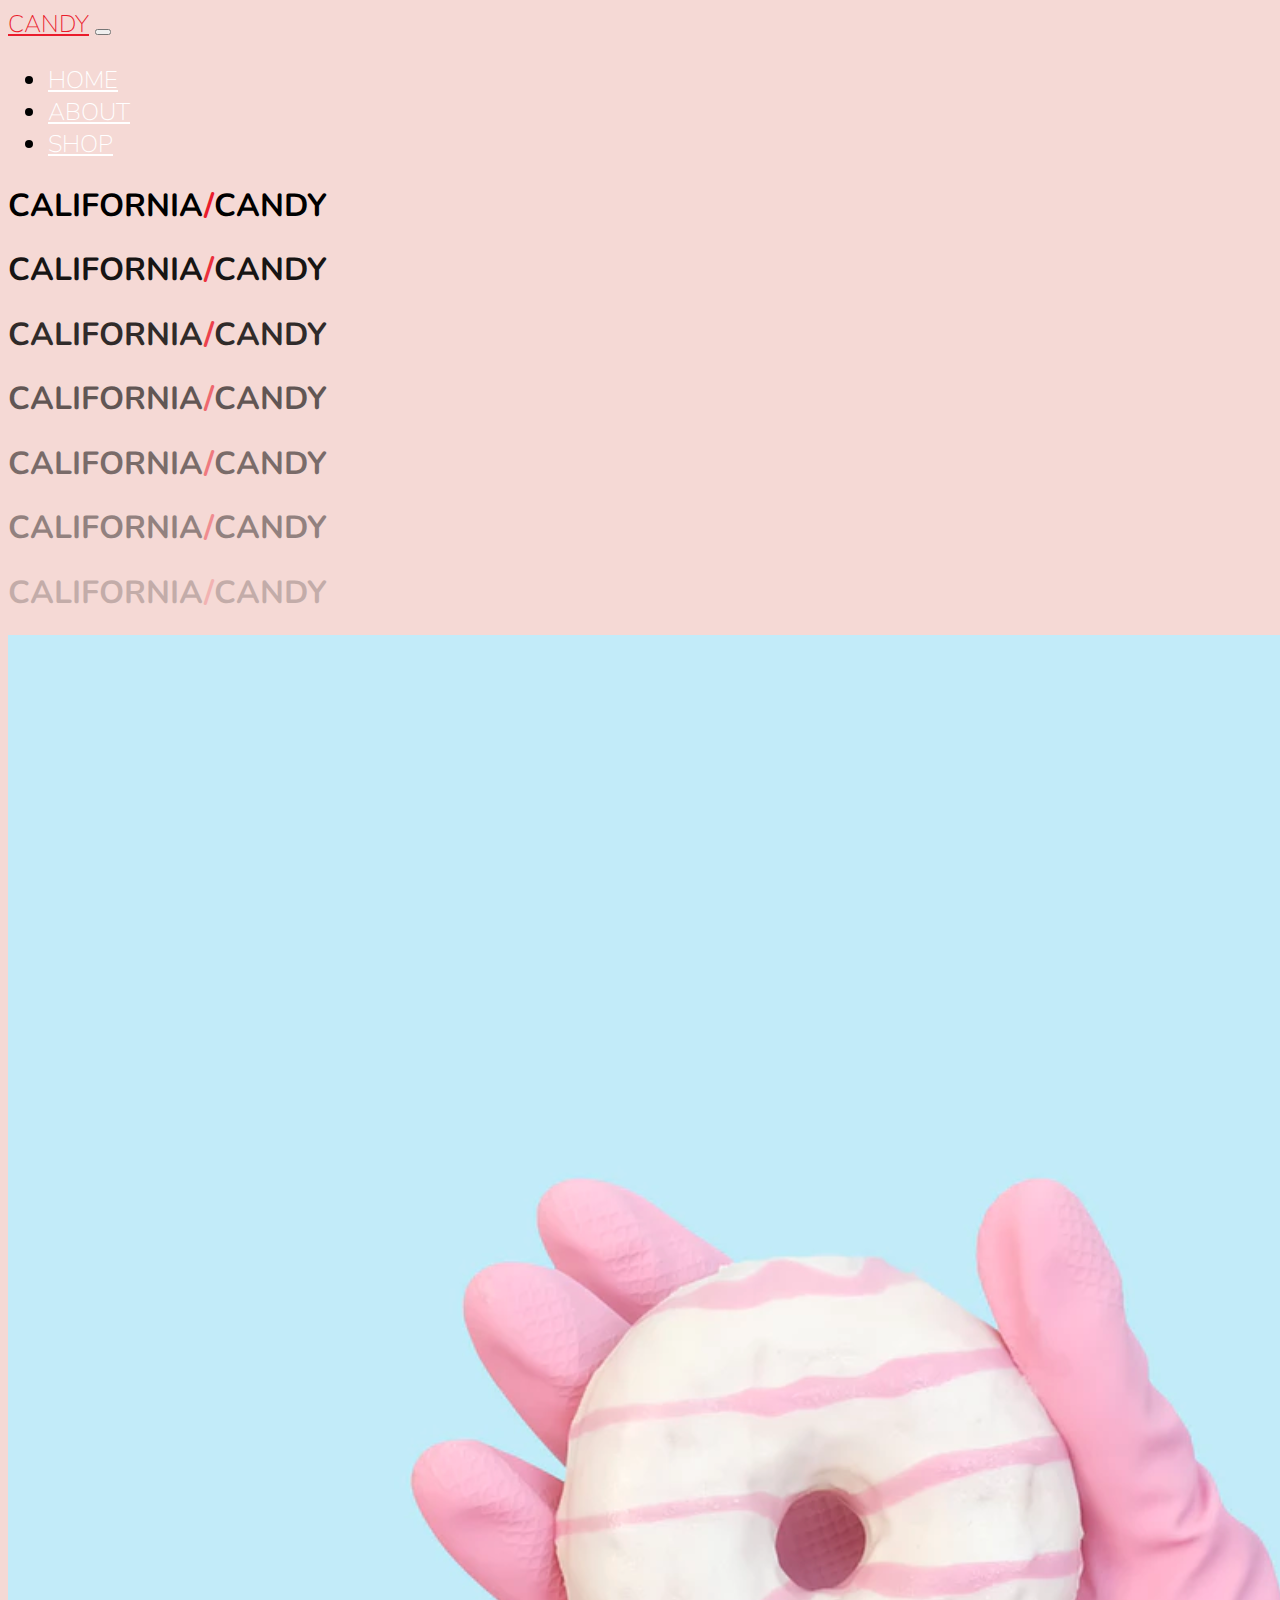
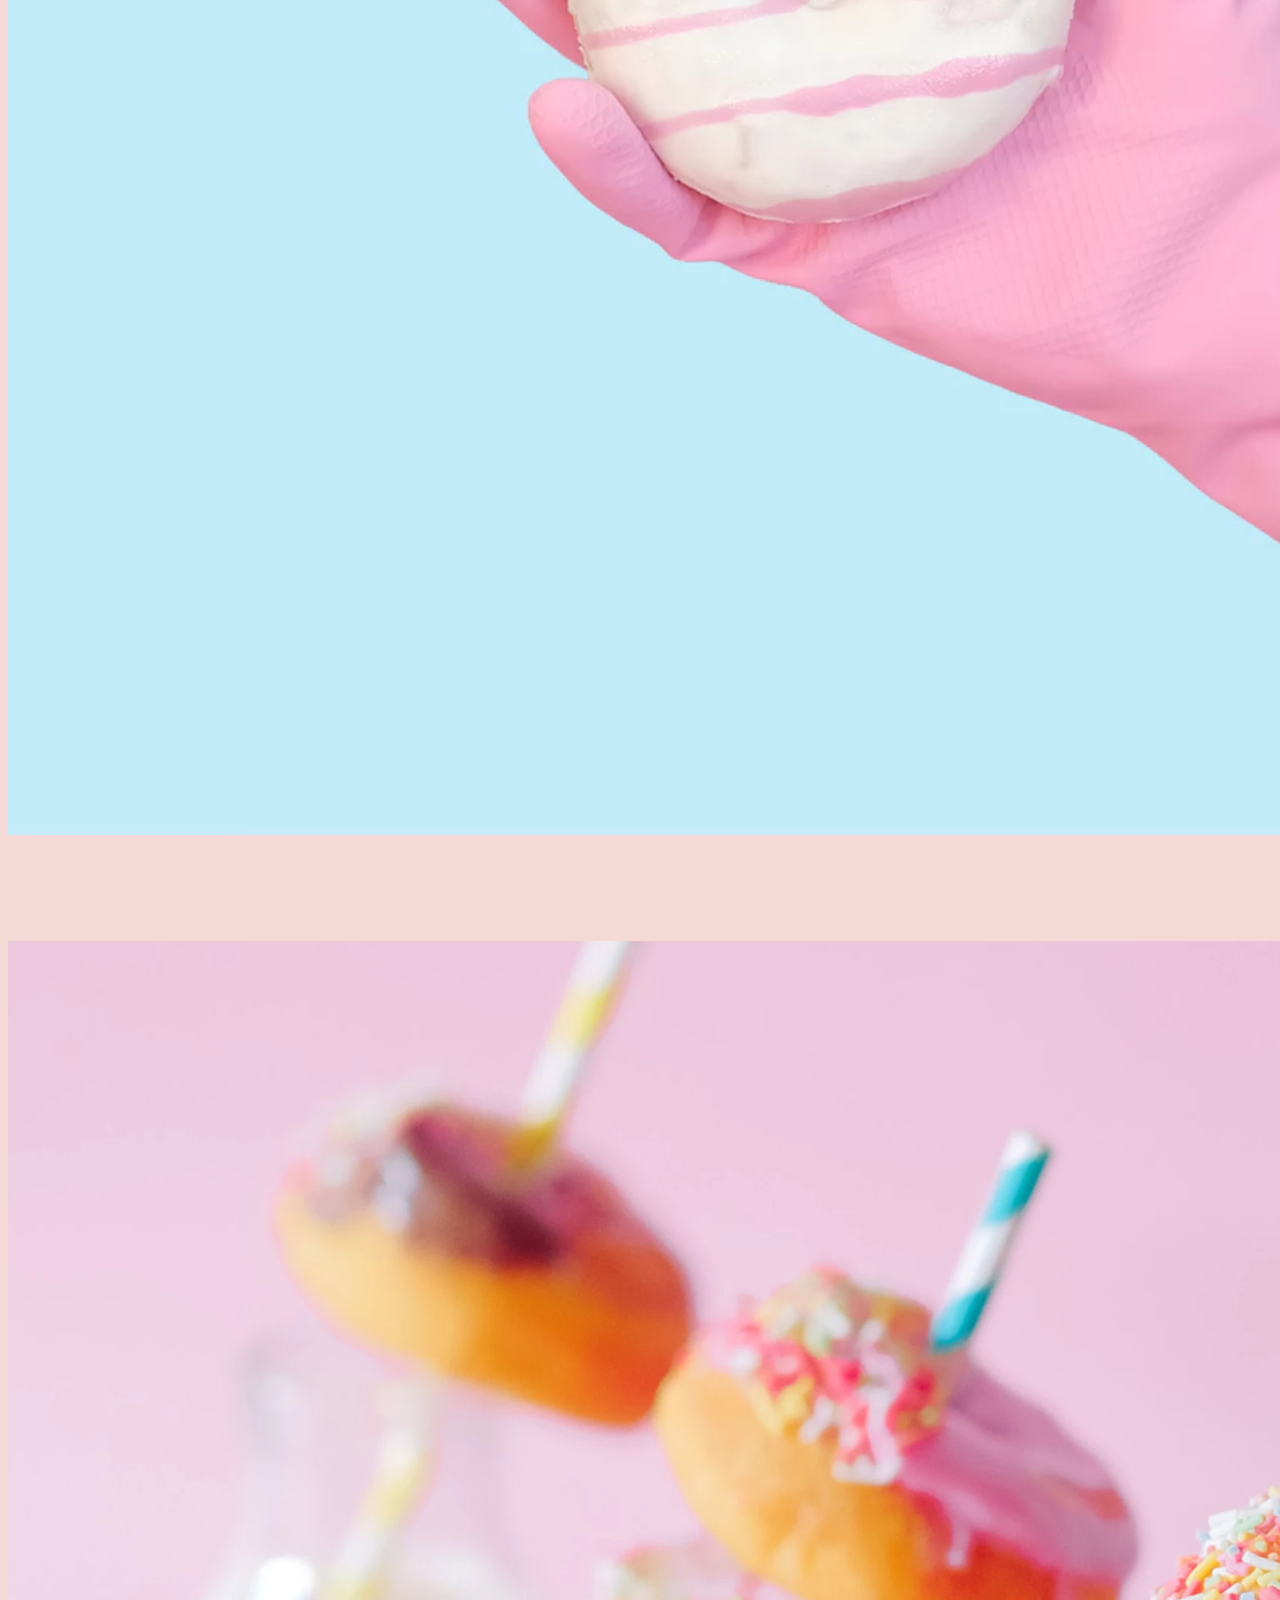
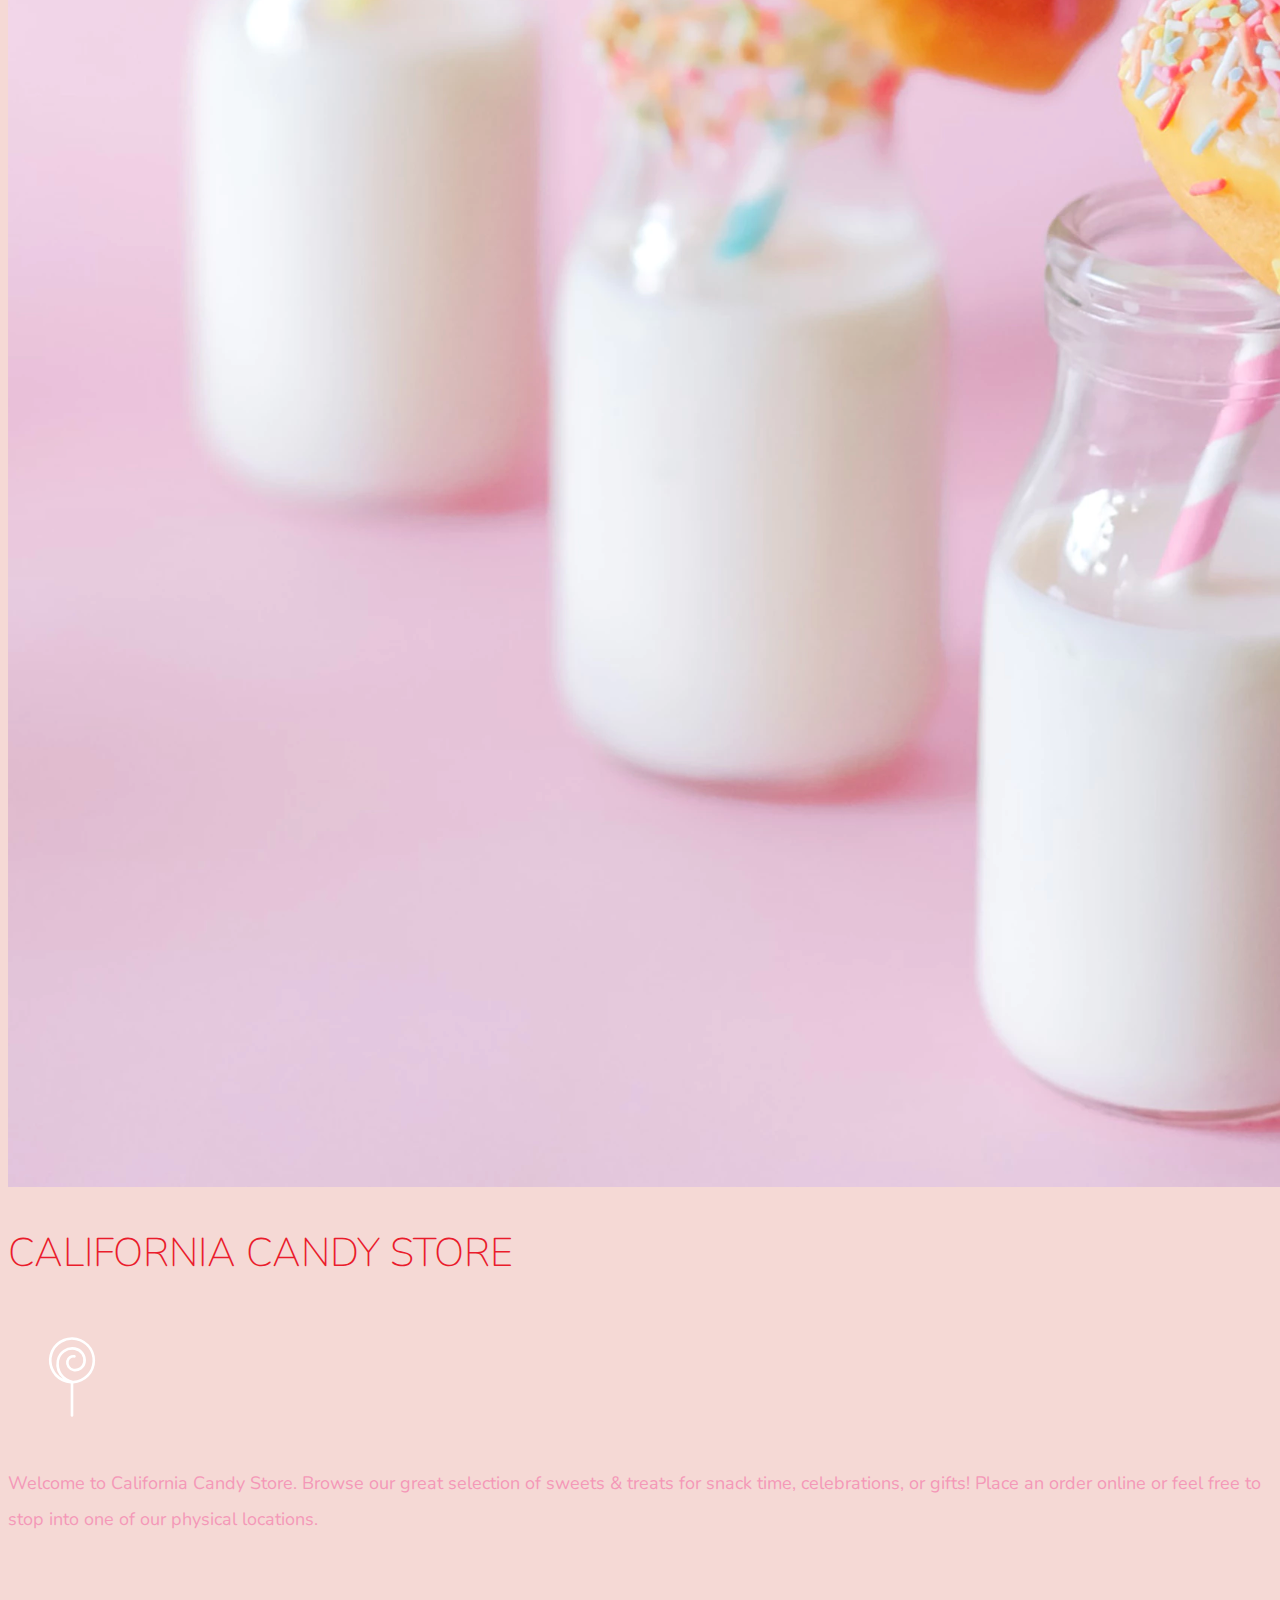
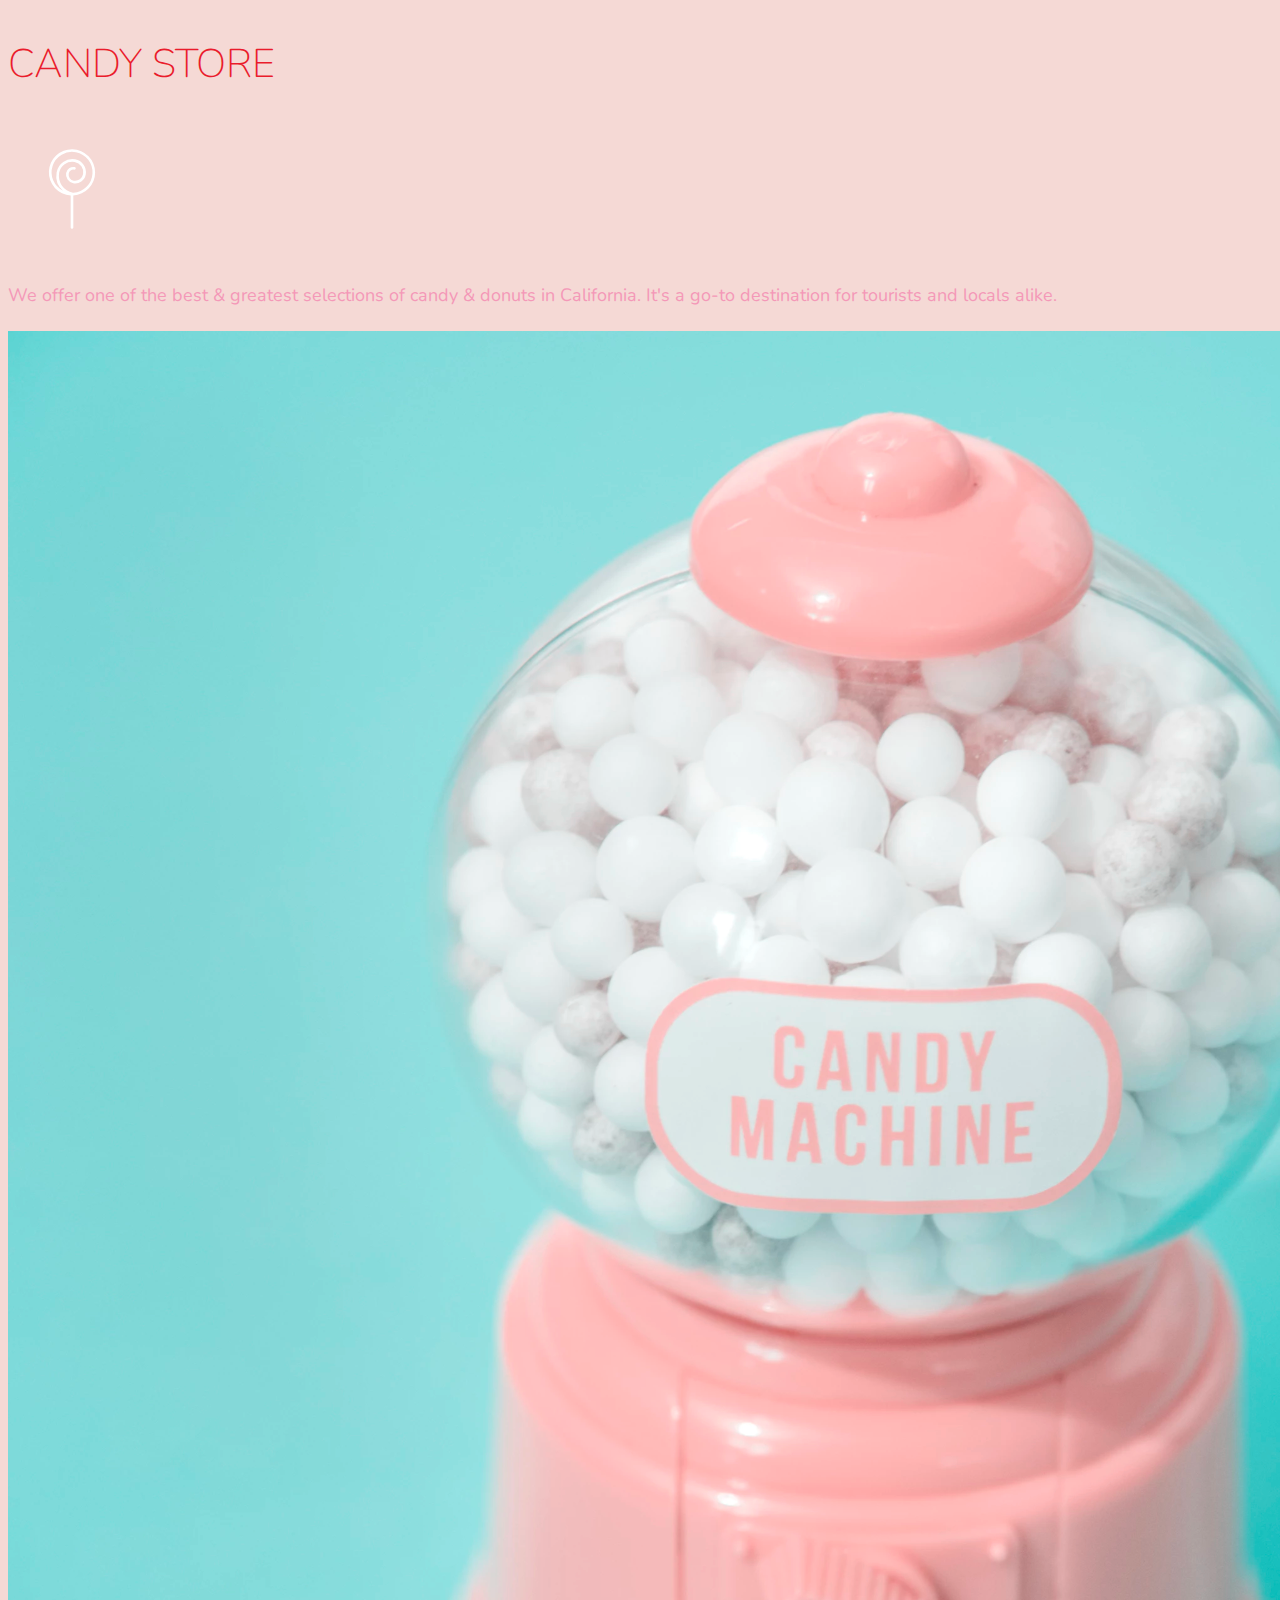
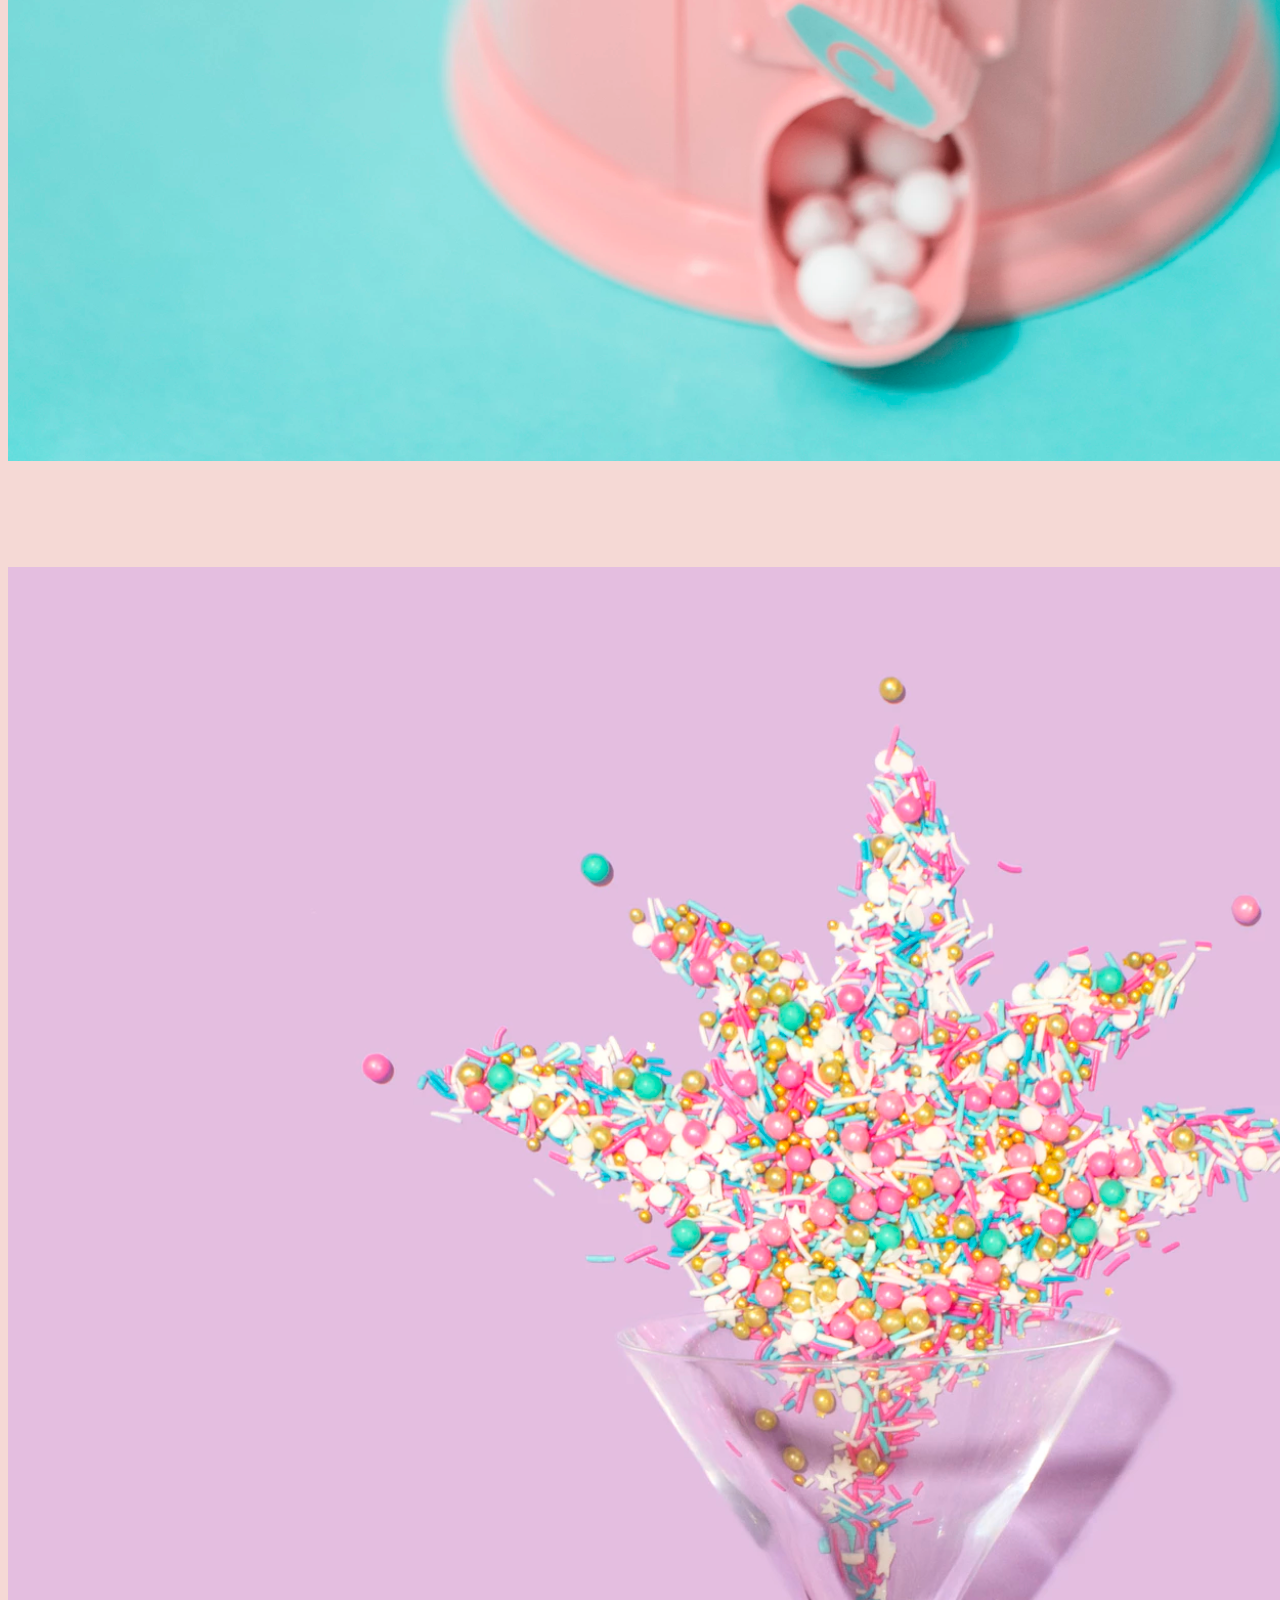
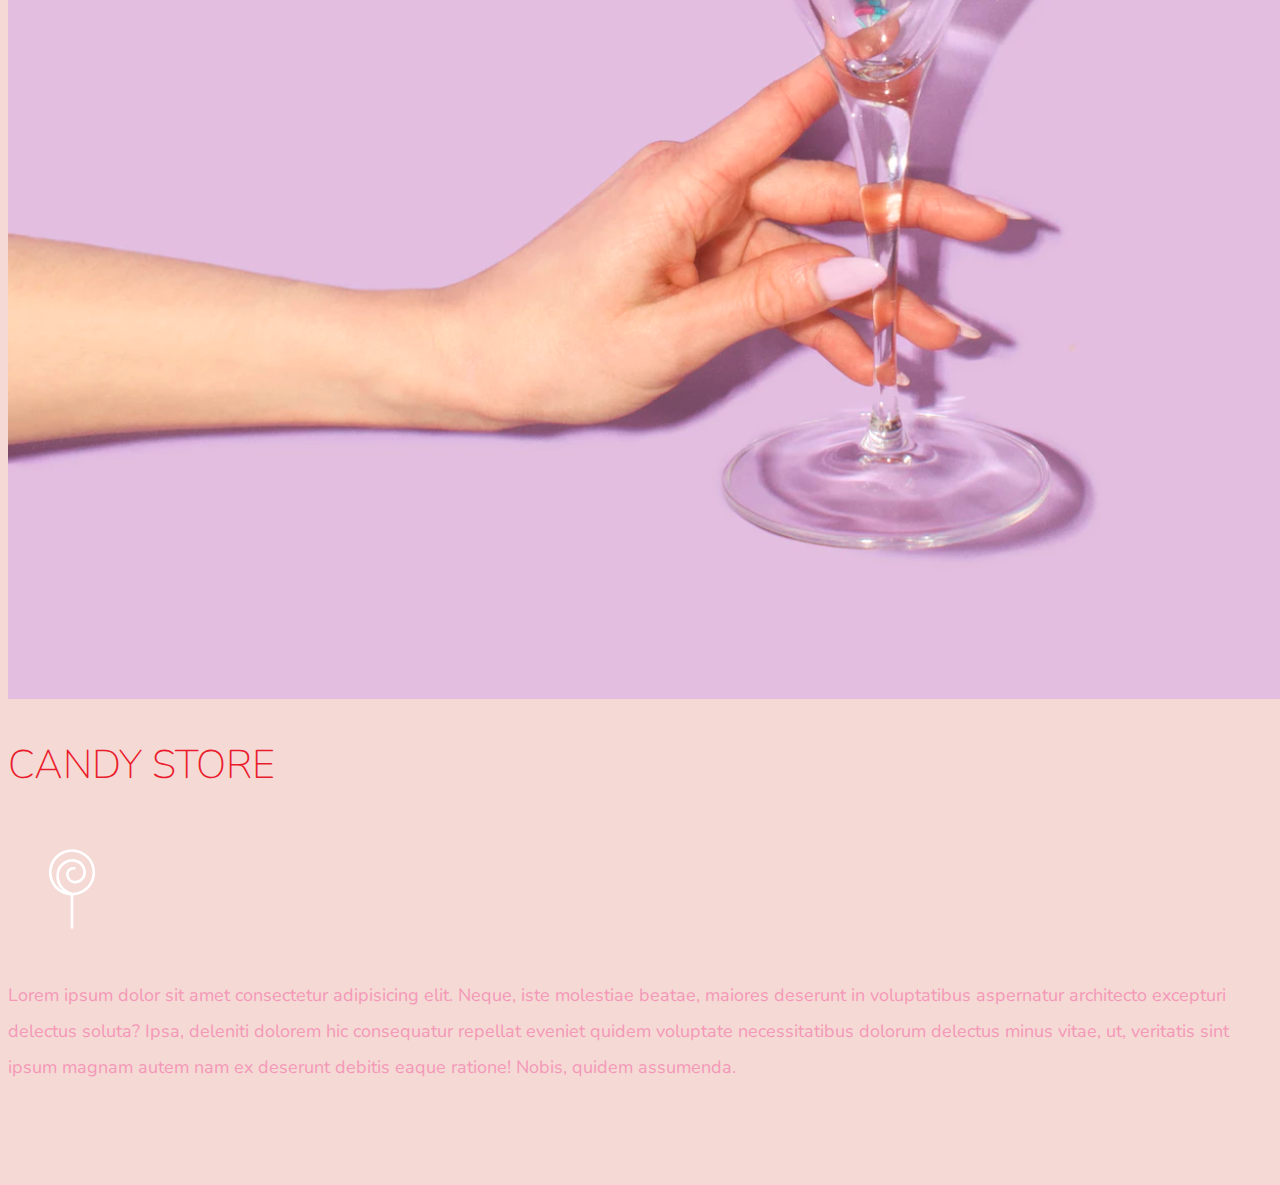
<file: index.html>
<!doctype html>
<html lang="en">

<head>
    <!-- Required meta tags -->
    <meta charset="utf-8">
    <meta name="viewport" content="width=device-width, initial-scale=1, shrink-to-fit=no">

    <!-- Google Font -->
    <link href="https://fonts.googleapis.com/css?family=Nunito:200,300,400,700" rel="stylesheet">

    <!-- Bootstrap CSS -->
    <link rel="stylesheet" href="https://stackpath.bootstrapcdn.com/bootstrap/4.1.3/css/bootstrap.min.css" integrity="sha384-MCw98/SFnGE8fJT3GXwEOngsV7Zt27NXFoaoApmYm81iuXoPkFOJwJ8ERdknLPMO"
        crossorigin="anonymous">

    <!-- Custom CSS -->
    <link rel="stylesheet" href="css/app.css">
 



    <title>Candy Store</title>
</head>

<body>
    <nav id="mainNavbar" class="navbar navbar-dark navbar-expand-md py-0 fixed-top">
        <a href="#" class="navbar-brand">CANDY</a>
        <button class="navbar-toggler" data-toggle="collapse" data-target="#navLinks" aria-label="Toggle navigation">
            <span class="navbar-toggler-icon"></span>
        </button>
        <div class="collapse navbar-collapse" id="navLinks">
            <ul class="navbar-nav">
                <li class="nav-item">
                    <a href="" class="nav-link">HOME</a>
                </li>
                <li class="nav-item">
                    <a href="about.html" class="nav-link">ABOUT</a>
                </li>
                <li class="nav-item">
                    <a href="shop.html" class="nav-link">SHOP</a>
                </li>
            </ul>
        </div>
    </nav>

    <section class="container-fluid px-0">
        <div class="row align-items-center">
            <div class="col-lg-6">
                <div id="headingGroup" class="text-white text-center d-none d-lg-block mt-5">
                    <h1 class="">CALIFORNIA<span>/</span>CANDY</h1>
                    <h1 class="">CALIFORNIA<span>/</span>CANDY</h1>
                    <h1 class="">CALIFORNIA<span>/</span>CANDY</h1>
                    <h1 class="">CALIFORNIA<span>/</span>CANDY</h1>
                    <h1 class="">CALIFORNIA<span>/</span>CANDY</h1>
                    <h1 class="">CALIFORNIA<span>/</span>CANDY</h1>
                    <h1 class="">CALIFORNIA<span>/</span>CANDY</h1>
                </div>
            </div>
            <div class="col-lg-6">
                <img class="img-fluid" src="images/hand2.png" alt="">
            </div>
        </div>
    </section>

    <section class="container-fluid px-0">
        <div class="row align-items-center content">
            <div class="col-md-6 order-2 order-md-1">
                <img src="images/milk.png" alt="" class="img-fluid">
            </div>
            <div class="col-md-6 text-center order-1 order-md-2">
                <div class="row justify-content-center">
                    <div class="col-10 col-lg-8 blurb mb-5 mb-md-0">
                        <h2>CALIFORNIA CANDY STORE</h2>
                        <img src="images/lolli_icon.png" alt="" class="d-none d-lg-inline">
                        <p class="lead">Welcome to California Candy Store. Browse our great selection of sweets & treats for snack time, celebrations, or gifts!
                            Place an order online or feel free to stop into one of our physical locations.</p>
                    </div>
                </div>
            </div>
        </div>
        <div class="row align-items-center content">
            <div class="col-md-6 text-center">
                <div class="row justify-content-center">
                    <div class="col-10 col-lg-8 blurb mb-5 mb-md-0">
                        <h2>CANDY STORE</h2>
                        <img src="images/lolli_icon.png" alt="" class="d-none d-lg-inline">
                        <p class="lead">We offer one of the best & greatest selections of candy & donuts in California. It's a go-to destination for
                                        tourists and locals alike.</p>
                    </div>
                </div>
            </div>
            <div class="col-md-6">
                <img src="images/gumball.png" alt="" class="img-fluid">
            </div>
        </div>
        <div class="row align-items-center content">
            <div class="col-md-6 order-2 order-md-1">
                <img src="images/sprinkles.png" alt="" class="img-fluid">
            </div>
            <div class="col-md-6 text-center order-1 order-md-2">
                <div class="row justify-content-center">
                    <div class="col-10 col-lg-8 blurb mb-5 mb-md-0">
                        <h2>CANDY STORE</h2>
                        <img src="images/lolli_icon.png" alt="" class="d-none d-lg-inline">
                        <p class="lead">Lorem ipsum dolor sit amet consectetur adipisicing elit. Neque, iste molestiae
                            beatae, maiores
                            deserunt
                            in voluptatibus
                            aspernatur architecto excepturi delectus soluta? Ipsa, deleniti dolorem hic consequatur
                            repellat eveniet
                            quidem
                            voluptate necessitatibus dolorum delectus minus vitae, ut, veritatis sint ipsum magnam
                            autem nam ex deserunt
                            debitis
                            eaque ratione! Nobis, quidem assumenda.</p>
                    </div>
                </div>
            </div>
        </div>
    </section>
    <!-- Optional JavaScript -->
    <!-- jQuery first, then Popper.js, then Bootstrap JS -->
    <script src="https://code.jquery.com/jquery-3.3.1.slim.min.js" integrity="sha384-q8i/X+965DzO0rT7abK41JStQIAqVgRVzpbzo5smXKp4YfRvH+8abtTE1Pi6jizo"
        crossorigin="anonymous"></script>
    <script src="https://cdnjs.cloudflare.com/ajax/libs/popper.js/1.14.3/umd/popper.min.js" integrity="sha384-ZMP7rVo3mIykV+2+9J3UJ46jBk0WLaUAdn689aCwoqbBJiSnjAK/l8WvCWPIPm49"
        crossorigin="anonymous"></script>
    <script src="https://stackpath.bootstrapcdn.com/bootstrap/4.1.3/js/bootstrap.min.js" integrity="sha384-ChfqqxuZUCnJSK3+MXmPNIyE6ZbWh2IMqE241rYiqJxyMiZ6OW/JmZQ5stwEULTy"
        crossorigin="anonymous"></script>

    <script>
        $(function () {
            $(document).scroll(function () {
                var $nav = $("#mainNavbar");
                $nav.toggleClass("scrolled", $(this).scrollTop() > $nav.height());
            });
        });

    </script>
        <script src="js/FadeTransition.js"></script>   
</body>

</html>
</file>
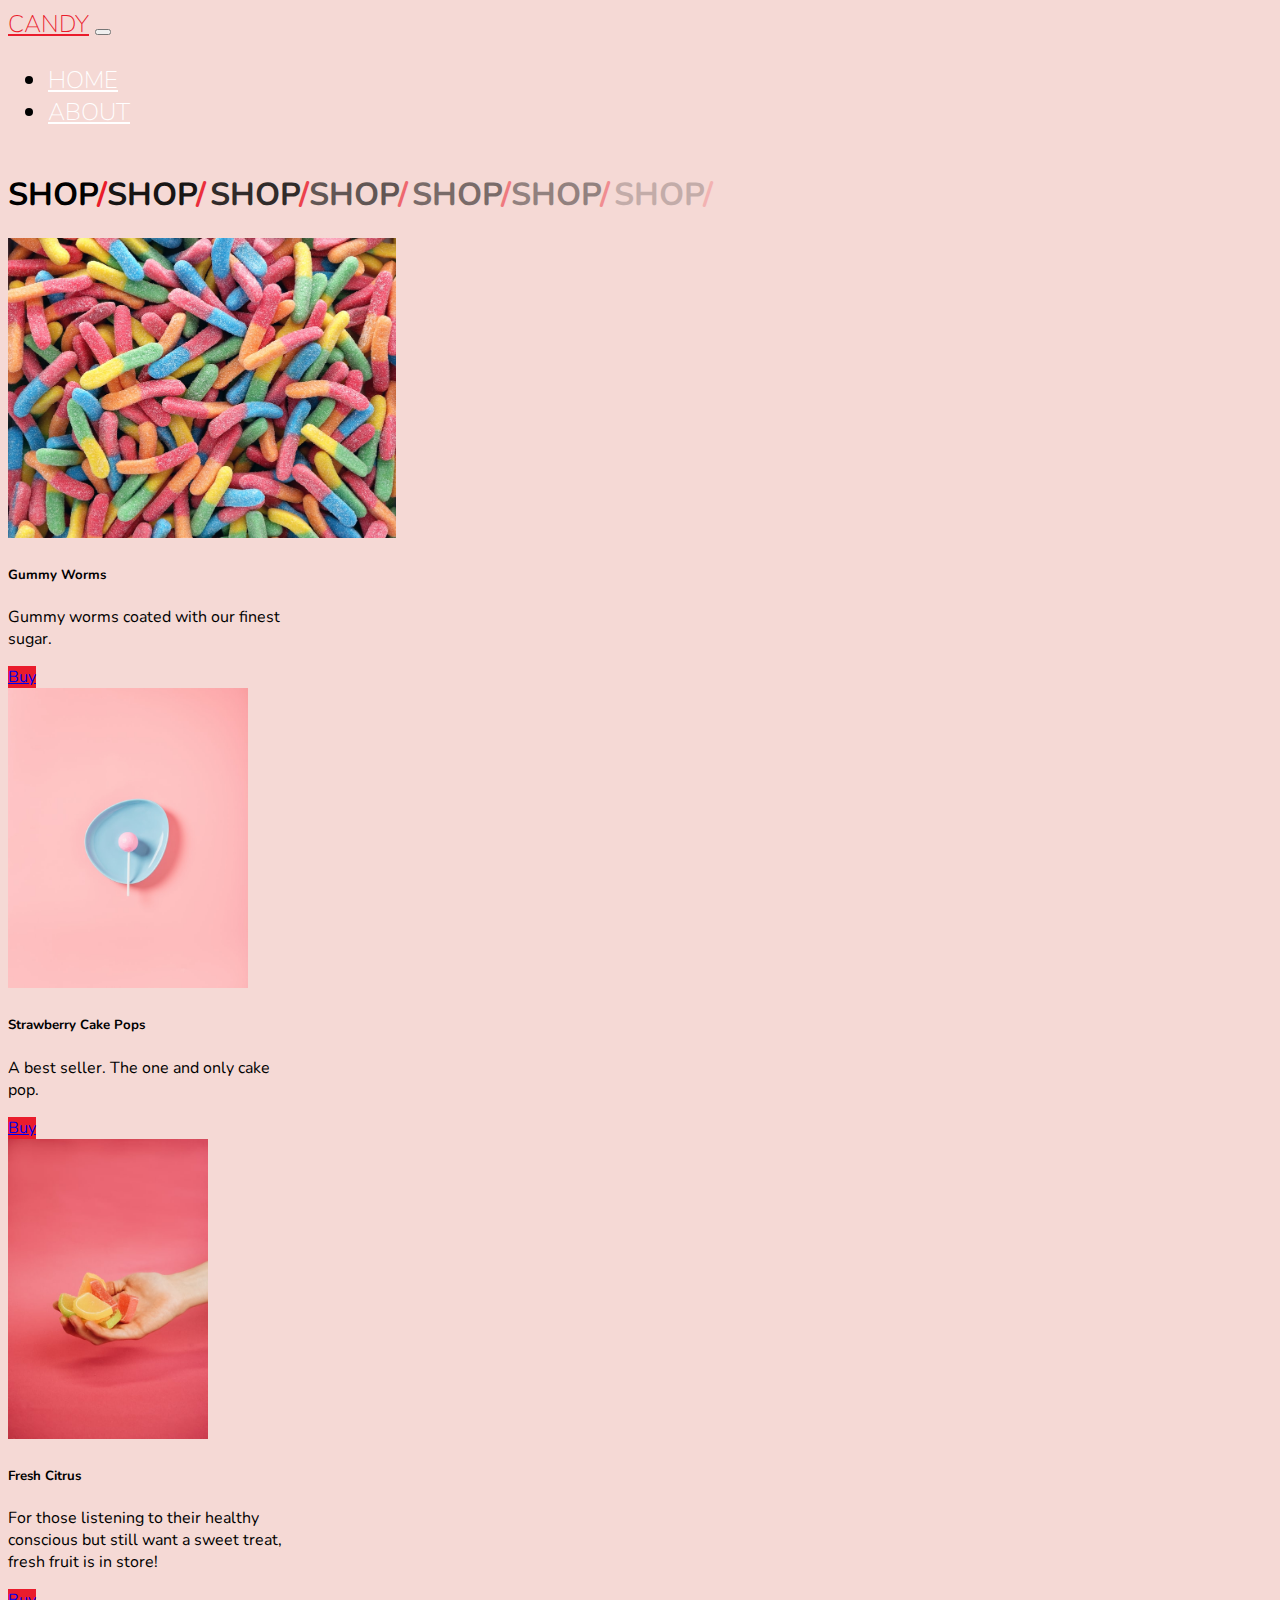
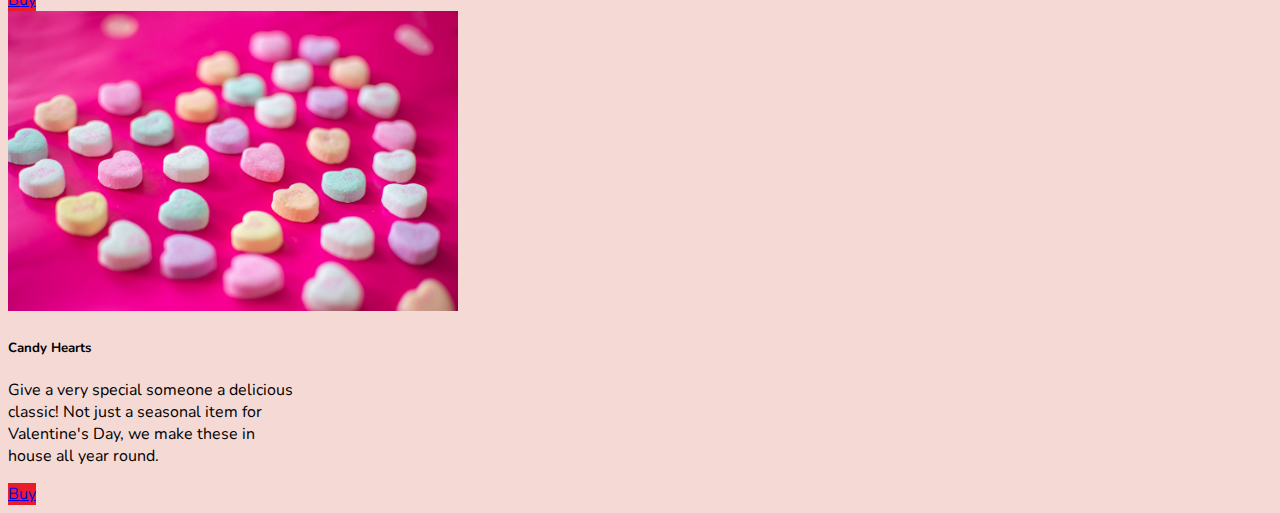
<file: shop.html>
<!doctype html>
<html lang="en">

<head>
    <!-- Required meta tags -->
    <meta charset="utf-8">
    <meta name="viewport" content="width=device-width, initial-scale=1, shrink-to-fit=no">

    <!-- Google Font -->
    <link href="https://fonts.googleapis.com/css?family=Nunito:200,300,400,700" rel="stylesheet">

    <!-- Bootstrap CSS -->
    <link rel="stylesheet" href="https://stackpath.bootstrapcdn.com/bootstrap/4.1.3/css/bootstrap.min.css" integrity="sha384-MCw98/SFnGE8fJT3GXwEOngsV7Zt27NXFoaoApmYm81iuXoPkFOJwJ8ERdknLPMO"
        crossorigin="anonymous">

    <!-- Custom CSS -->
    <link rel="stylesheet" href="css/app.css">

    <title>Shop</title>
</head>

<body>
    <nav id="mainNavbar" class="navbar navbar-dark navbar-expand-md py-0 fixed-top">
        <a href="#" class="navbar-brand">CANDY</a>
        <button class="navbar-toggler" data-toggle="collapse" data-target="#navLinks" aria-label="Toggle navigation">
            <span class="navbar-toggler-icon"></span>
        </button>
        <div class="collapse navbar-collapse" id="navLinks">
            <ul class="navbar-nav">
                <li class="nav-item">
                    <a href="index.html" class="nav-link">HOME</a>
                </li>
                <li class="nav-item">
                    <a href="about.html" class="nav-link">ABOUT</a>
                </li>
            </ul>
        </div>
    </nav>

    <section id="storeHeader" class="container-fluid px-0">
        <div class="jumbotron vertical-center align-items-center">
            <div class="col-lg-12">
                <div id="jumboShop" class="text-white text-center d-none d-lg-block mt-5">
                    <h1 >SHOP<span id="store">/</span></h1><h1>SHOP<span id="store">/</span></h1>
                    <h1 >SHOP<span id="store">/</span></h1><h1>SHOP<span id="store">/</span></h1> 
                    <h1 >SHOP<span id="store">/</span></h1><h1>SHOP<span id="store">/</span></h1>
                    <h1 >SHOP<span id="store">/</span></h1>                                                     
                </div>
            </div>
        </div>
    </section>


<div class="d-flex justify-content-center">
    <div class="card" style="width: 18rem;">
        <img class="card-img-top" src="images/gummy.jpg" alt="Card image cap">
        <div class="card-body d-flex flex-column">
            <h5 class="card-title">Gummy Worms</h5>
            <p class="card-text">Gummy worms coated with our finest sugar.</p> <a href="#" class="btn btn-primary mt-auto">Buy</a>
        </div>
    </div>
    <div class="card" style="width: 18rem;">
        <img class="card-img-top" src="images/cakepop.jpg" alt="Card image cap">
        <div class="card-body d-flex flex-column">
            <h5 class="card-title">Strawberry Cake Pops</h5>
            <p class="card-text">A best seller. The one and only cake pop.</p> <a href="#" class="btn btn-primary mt-auto">Buy</a>
        </div>
    </div>
    <div class="card" style="width: 18rem;">
        <img class="card-img-top" src="images/fruit.jpg" alt="Card image cap">
        <div class="card-body d-flex flex-column">
            <h5 class="card-title">Fresh Citrus</h5>
            <p class="card-text">For those listening to their healthy conscious but still want a sweet treat, fresh fruit is in store!</p> <a href="#" class="btn btn-primary mt-auto">Buy</a>
        </div>
    </div>
    <div class="card" style="width: 18rem;">
        <img class="card-img-top" src="images/hearts.jpg" alt="Card image cap">
        <div class="card-body d-flex flex-column">
            <h5 class="card-title">Candy Hearts</h5>
            <p class="card-text">Give a very special someone a delicious classic! Not just a seasonal item for Valentine's Day, we make these in house all year round.</p> <a href="#" class="btn btn-primary mt-auto">Buy</a>
        </div>
    </div>
</div>




    <!-- Optional JavaScript -->
    <!-- jQuery first, then Popper.js, then Bootstrap JS -->
    <script src="https://code.jquery.com/jquery-3.3.1.slim.min.js" integrity="sha384-q8i/X+965DzO0rT7abK41JStQIAqVgRVzpbzo5smXKp4YfRvH+8abtTE1Pi6jizo"
        crossorigin="anonymous"></script>
    <script src="https://cdnjs.cloudflare.com/ajax/libs/popper.js/1.14.3/umd/popper.min.js" integrity="sha384-ZMP7rVo3mIykV+2+9J3UJ46jBk0WLaUAdn689aCwoqbBJiSnjAK/l8WvCWPIPm49"
        crossorigin="anonymous"></script>
    <script src="https://stackpath.bootstrapcdn.com/bootstrap/4.1.3/js/bootstrap.min.js" integrity="sha384-ChfqqxuZUCnJSK3+MXmPNIyE6ZbWh2IMqE241rYiqJxyMiZ6OW/JmZQ5stwEULTy"
        crossorigin="anonymous"></script>

    <script>
        $(function () {
            $(document).scroll(function () {
                var $nav = $("#mainNavbar");
                $nav.toggleClass("scrolled", $(this).scrollTop() > $nav.height());
            });
        });
    </script>
            <script src="js/FadeTransition.js"></script>   

</body>

</html>
</file>
<file: css/app.css>
body {
     background: #f5d9d5;
     font-family: "Nunito", sans-serif;
    /* css for fading transition */
     opacity: 1;
     transition: 1s opacity;
}
 body.fade-out {
     opacity: 0;
     transition: none;
}
 .jumbotron {
     background: #f5d9d5;
     font-family: "Nunito", sans-serif;
}
 #about span {
     color: #ea1c2c;
}
 #storeHeader span {
     color: #ea1c2c;
}
 #mainNavbar {
     font-size: 1.5rem;
     font-weight: 100;
}
 #mainNavbar .nav-link {
     color: white;
}
 #mainNavbar .nav-link:hover {
     color: #ea1c2c;
}
 #mainNavbar .navbar-brand {
     color: #ea1c2c;
}
 #aboutUs {
     margin-bottom: 5%;
}
 #headingGroup span {
     color: #ea1c2c;
}
 #headingGroup > h1:nth-of-type(2) {
     opacity: 0.9;
}
 #headingGroup > h1:nth-of-type(3) {
     opacity: 0.8;
}
 #headingGroup > h1:nth-of-type(4) {
     opacity: 0.6;
}
 #headingGroup > h1:nth-of-type(5) {
     opacity: 0.5;
}
 #headingGroup > h1:nth-of-type(6) {
     opacity: 0.4;
}
 #headingGroup > h1:nth-of-type(7) {
     opacity: 0.2;
}
 #headingGroup > h1:nth-of-type(7) {
     opacity: 0.2;
}
 #jumbo > h1:nth-of-type(2) {
     opacity: 0.9;
}
 #jumbo > h1:nth-of-type(3) {
     opacity: 08;
}
 #jumbo > h1:nth-of-type(4) {
     opacity: 0.6;
}
 #jumbo > h1:nth-of-type(5) {
     opacity: 0.5;
}
 #jumbo > h1:nth-of-type(6) {
     opacity: 0.4;
}
 #jumbo > h1:nth-of-type(7) {
     opacity: 0.2;
}
 #jumboShop > h1{
     display:inline-block;
}
 #jumboShop > h1:nth-of-type(2){
     opacity: 0.9;
}
 #jumboShop > h1:nth-of-type(3){
     opacity: 0.8;
}
 #jumboShop > h1:nth-of-type(4){
     opacity: 0.6;
}
 #jumboShop > h1:nth-of-type(5){
     opacity: 0.5;
}
 #jumboShop > h1:nth-of-type(6){
     opacity: 0.4;
}
 #jumboShop > h1:nth-of-type(7){
     opacity: 0.2;
}
 #aboutCounter {
     margin-bottom: 30%;
}
 .counterText {
     font-size: 1rem;
}
/** media query will change font size as screen size reaches a certain breakpoint */
 @media (max-width: 1200px) {
     #headingGroup h1 {
         font-weight: 100;
         font-size: 3rem;
    }
     .counters .container {
         grid-template-columns: repeat(2, 1fr);
    }
}
 .blurb h2 {
     color: #ea1c2c;
     font-weight: 100;
     font-size: 2.5rem;
}
 .blurb p {
     color: #f498b8;
     font-weight: 400;
     font-size: 1.125rem;
     line-height: 2;
}
 .content {
     margin-top: 100px;
     margin-bottom: 100px;
}
 .navbar.scrolled {
     background: rgb(222,192,222);
     transition: background 500ms;
}
 img.card-img-top {
     height: 300px;
}
 img.card-img-top:hover {
     opacity: 0.5;
}
 .card {
     margin-right: 2%;
}
 .btn.btn-primary {
     width: 30%;
     background: #ea1c2c;
     border-color: #ea1c2c;
}
 .btn.btn-primary:hover {
     box-shadow: 0 12px 16px 0 rgba(0,0,0,0.24), 0 17px 50px 0 rgba(0,0,0,0.19);
}
</file>
